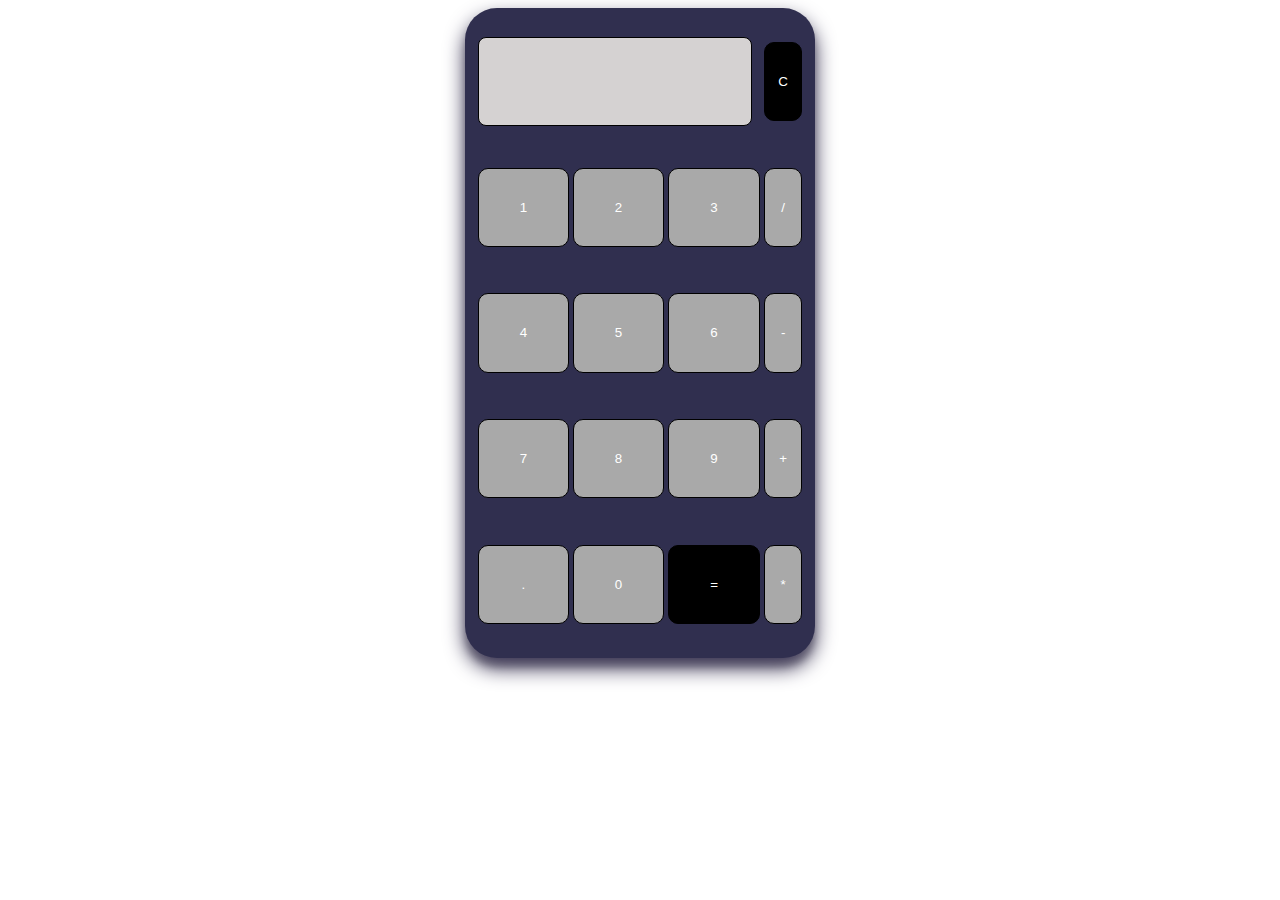
<file: task3/index.html>
<!DOCTYPE html>
<html lang="en" dir="ltr">

<head>
  <meta charset="utf-8">
  <title>Calculator</title>
  <link rel="stylesheet" href="./style.css">
</head>

<body>

<table class="calculator" >
  <tr>
    <td colspan="3"> <input class="display-box" type="text" id="result" disabled /> </td>

    <td> <input type="button" value="C" onclick="clearScreen()" id="btn" /> </td>
  </tr>
  <tr>

    <td> <input type="button" value="1" onclick="display('1')" /> </td>
    <td> <input type="button" value="2" onclick="display('2')" /> </td>
    <td> <input type="button" value="3" onclick="display('3')" /> </td>
    <td> <input type="button" value="/" onclick="display('/')" /> </td>
  </tr>
  <tr>
    <td> <input type="button" value="4" onclick="display('4')" /> </td>
    <td> <input type="button" value="5" onclick="display('5')" /> </td>
    <td> <input type="button" value="6" onclick="display('6')" /> </td>
    <td> <input type="button" value="-" onclick="display('-')" /> </td>
  </tr>
  <tr>
    <td> <input type="button" value="7" onclick="display('7')" /> </td>
    <td> <input type="button" value="8" onclick="display('8')" /> </td>
    <td> <input type="button" value="9" onclick="display('9')" /> </td>
    <td> <input type="button" value="+" onclick="display('+')" /> </td>
  </tr>
  <tr>
    <td> <input type="button" value="." onclick="display('.')" /> </td>
    <td> <input type="button" value="0" onclick="display('0')" /> </td>


    <td> <input type="button" value="=" onclick="calculate()" id="btn" /> </td>
    <td> <input type="button" value="*" onclick="display('*')" /> </td>
  </tr>
</table>

<script type="text/javascript" src="script.js"></script>

</body>

</html>
</file>
<file: task3/style.css>
.calculator {
    padding: 10px;
    border-radius: 2em;
    height: 650px;
    width: 350px;
    margin: auto;
    background-color: rgb(48, 47, 79);
    box-shadow: rgb(53, 47, 79) 0px 10px 20px, rgba(0, 0, 0, 0.23) 0px 9px 6px;
}

.display-box {
    font-family: 'Orbitron', sans-serif;
    background-color: rgb(213, 210, 210);
    border: solid black 0.5px;
    color: black;
    border-radius: 8px;
    width: 95%;
    height: 70%;
}

#btn {
    background-color: black;
}

input[type=button] {
    font-family: 'Orbitron', sans-serif;
    background-color: darkgrey;
    color: white;
    border: solid black 1px;
    width: 100%;
    border-radius: 10px;
    height: 65%;
    outline: none;
}

input:active[type=button] {
    background: #e5e5e5;
    -webkit-box-shadow: inset 0px 0px 5px #c1c1c1;
    -moz-box-shadow: inset 0px 0px 5px #c1c1c1;
    box-shadow: inset 0px 0px 5px #c1c1c1;
}
</file>
